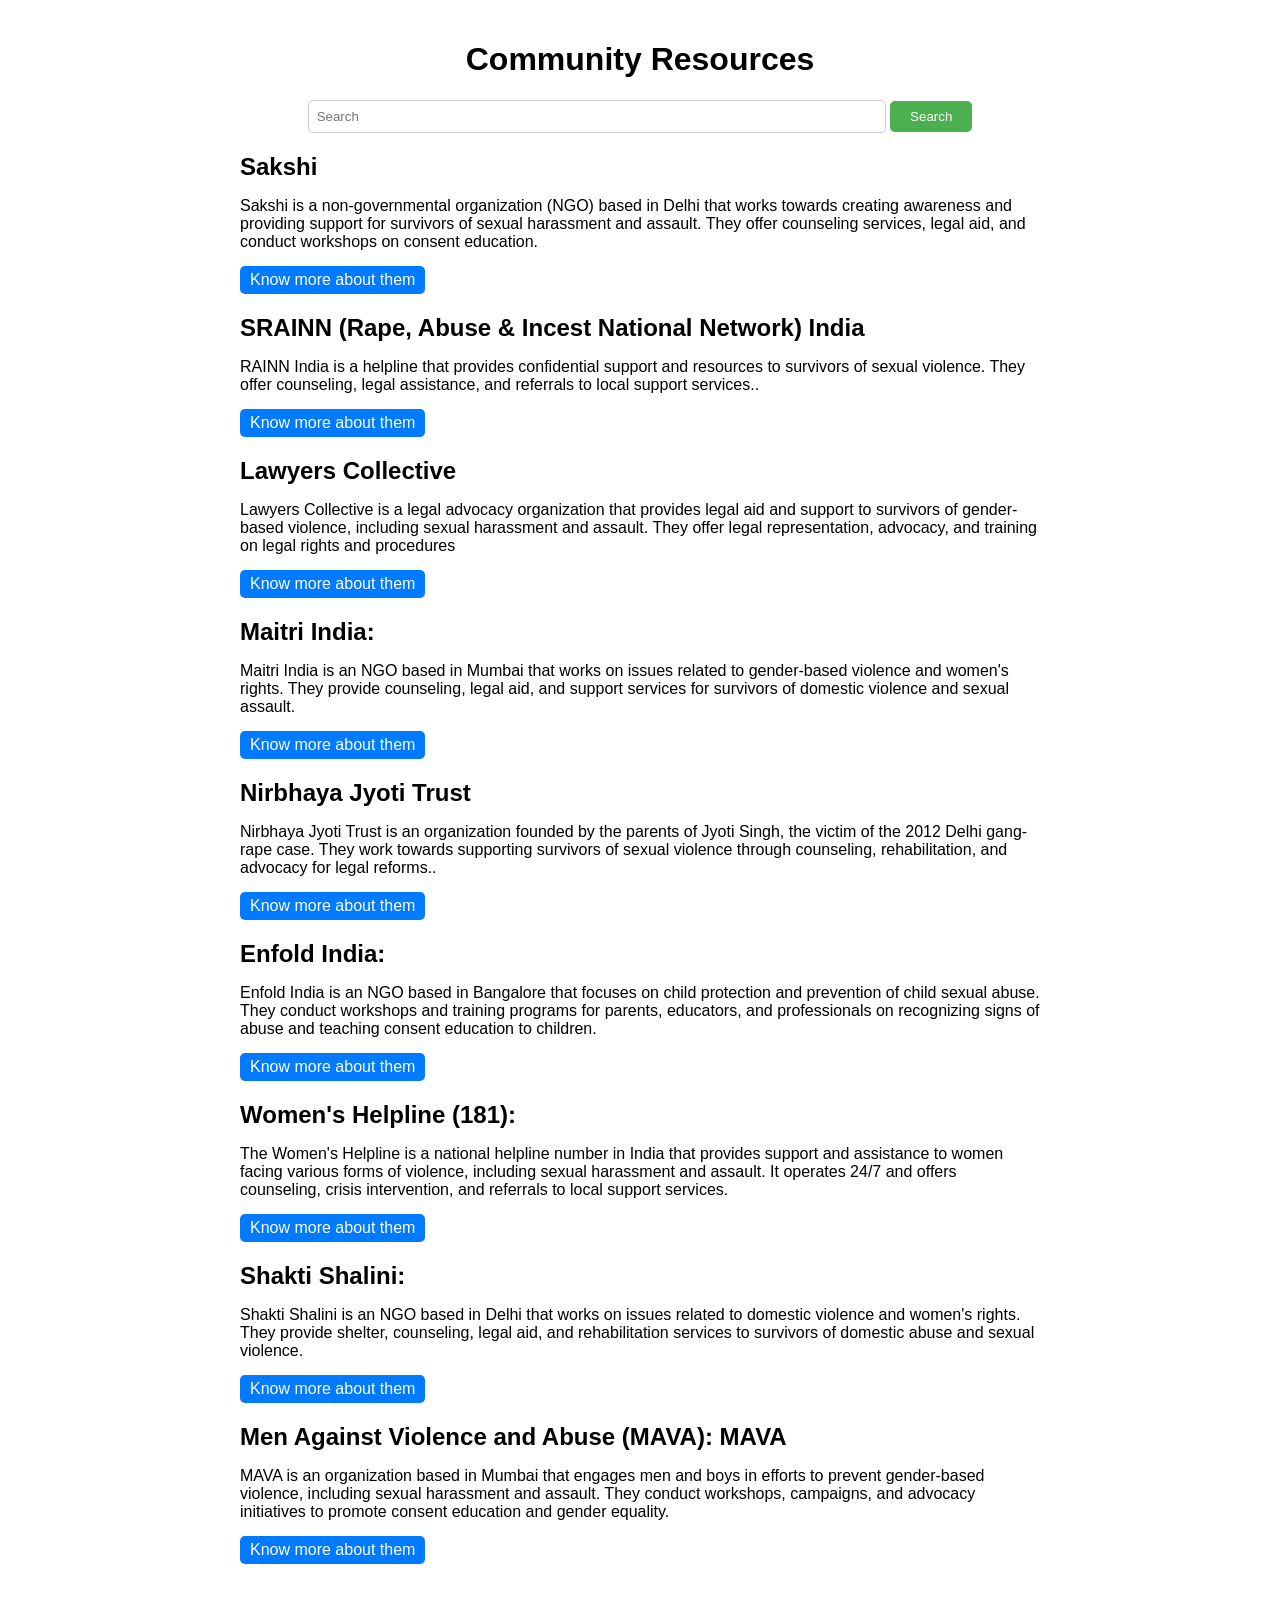
<file: comm.html>
<!DOCTYPE html>
<html lang="en">
<head>
  <meta charset="UTF-8">
  <meta name="viewport" content="width=device-width, initial-scale=1.0">
  <title>Community Resources</title>
  <link rel="stylesheet" href="comm.css">
</head>
<body>

<div class="container">
  <h1>Community Resources</h1>

  <div class="search">
    <input type="text" placeholder="Search">
    <button type="submit">Search</button>
  </div>
  
  <div class="resource">
    <h2>Sakshi</h2>
    <p>Sakshi is a non-governmental organization (NGO) based in Delhi that works towards creating awareness and providing support for survivors of sexual harassment and assault. They offer counseling services, legal aid, and conduct workshops on consent education.</p>
    <a href="#" class="know-more-btn">Know more about them</a>
  </div>
  <div class="resource">
    <h2>SRAINN (Rape, Abuse & Incest National Network) India</h2>
    <p> RAINN India is a helpline that provides confidential support and resources to survivors of sexual violence. They offer counseling, legal assistance, and referrals to local support services..</p>
    <a href="#" class="know-more-btn">Know more about them</a>
  </div>
   <div class="resource">
    <h2>Lawyers Collective</h2>
    <p> Lawyers Collective is a legal advocacy organization that provides legal aid and support to survivors of gender-based violence, including sexual harassment and assault. They offer legal representation, advocacy, and training on legal rights and procedures</p>
    <a href="#" class="know-more-btn">Know more about them</a>
  </div>
    <div class="resource">
    <h2>Maitri India:</h2>
    <p>Maitri India is an NGO based in Mumbai that works on issues related to gender-based violence and women's rights. They provide counseling, legal aid, and support services for survivors of domestic violence and sexual assault.</p>
    <a href="#" class="know-more-btn">Know more about them</a>
  </div>
    
    <div class="resource">
    <h2>Nirbhaya Jyoti Trust</h2>
    <p>Nirbhaya Jyoti Trust is an organization founded by the parents of Jyoti Singh, the victim of the 2012 Delhi gang-rape case. They work towards supporting survivors of sexual violence through counseling, rehabilitation, and advocacy for legal reforms..</p>
    <a href="#" class="know-more-btn">Know more about them</a>
  </div>
     <div class="resource">
    <h2>Enfold India:</h2>
    <p>Enfold India is an NGO based in Bangalore that focuses on child protection and prevention of child sexual abuse. They conduct workshops and training programs for parents, educators, and professionals on recognizing signs of abuse and teaching consent education to children.</p>
    <a href="#" class="know-more-btn">Know more about them</a>
  </div>
    <div class="resource">
    <h2>Women's Helpline (181):</h2>
    <p>The Women's Helpline is a national helpline number in India that provides support and assistance to women facing various forms of violence, including sexual harassment and assault. It operates 24/7 and offers counseling, crisis intervention, and referrals to local support services.

</p>
    <a href="#" class="know-more-btn">Know more about them</a>
  </div>
   <div class="resource">
    <h2>Shakti Shalini: </h2>
    <p>Shakti Shalini is an NGO based in Delhi that works on issues related to domestic violence and women's rights. They provide shelter, counseling, legal aid, and rehabilitation services to survivors of domestic abuse and sexual violence.



</p>
    <a href="#" class="know-more-btn">Know more about them</a>
  </div>
  <div class="resource">
    <h2>Men Against Violence and Abuse (MAVA): MAVA </h2>
    <p>MAVA is an organization based in Mumbai that engages men and boys in efforts to prevent gender-based violence, including sexual harassment and assault. They conduct workshops, campaigns, and advocacy initiatives to promote consent education and gender equality.


</p>
    <a href="#" class="know-more-btn">Know more about them</a>
  </div>
  <!-- Repeat the above structure for other resources -->
</div>

<script src="comm.js"></script>
</body>
</html>
</file>
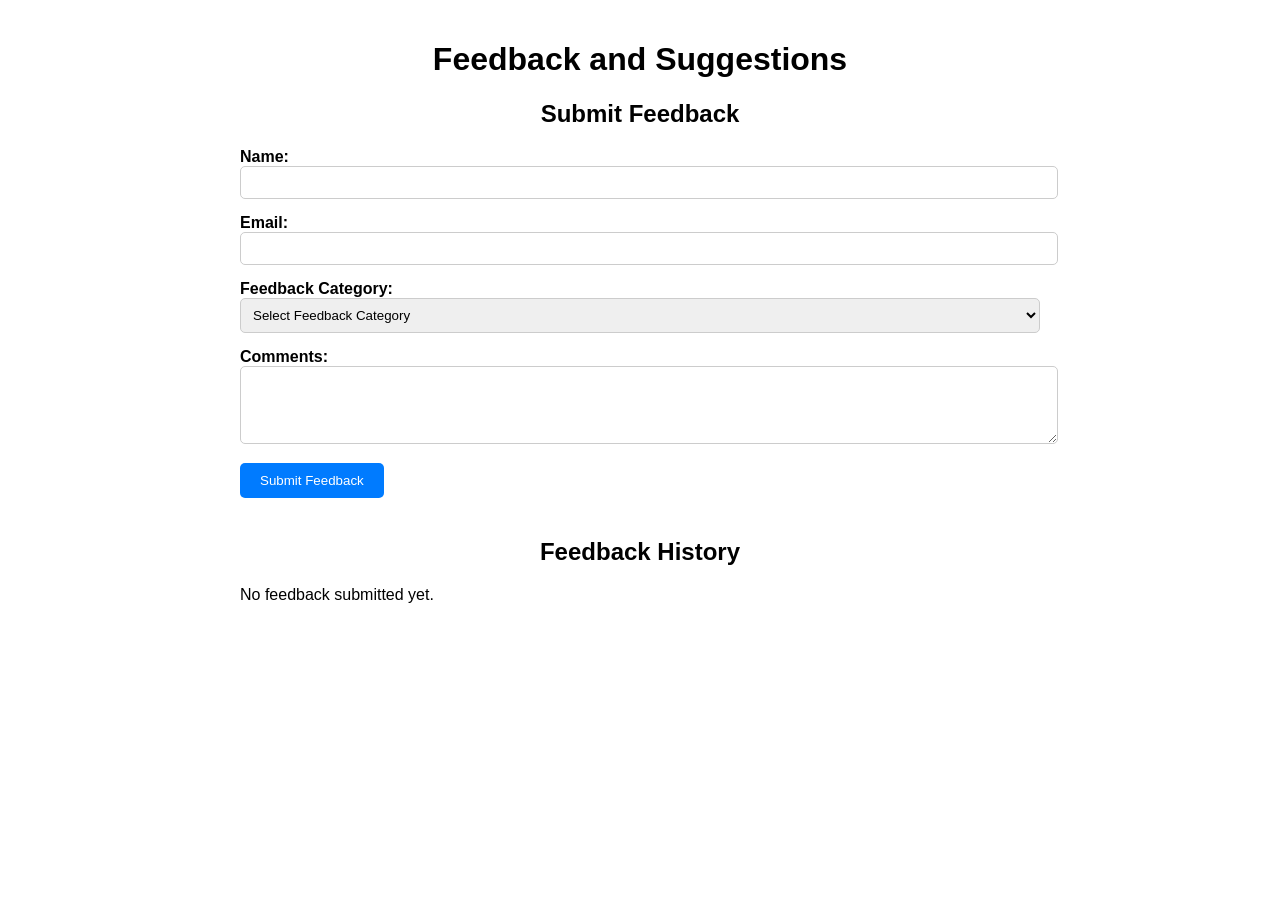
<file: feed.html>
<!DOCTYPE html>
<html lang="en">
<head>
  <meta charset="UTF-8">
  <meta name="viewport" content="width=device-width, initial-scale=1.0">
  <title>Feedback and Suggestions</title>
  <link rel="stylesheet" href="feed.css">
</head>
<body>

<div class="container">
  <h1>Feedback and Suggestions</h1>
  
  <div class="feedback-form">
    <h2>Submit Feedback</h2>
    <form id="feedbackForm">
      <div class="form-group">
        <label for="name">Name:</label>
        <input type="text" id="name" name="name" required>
      </div>
      <div class="form-group">
        <label for="email">Email:</label>
        <input type="email" id="email" name="email" required>
      </div>
      <div class="form-group">
        <label for="category">Feedback Category:</label>
        <select id="category" name="category" required>
          <option value="" disabled selected>Select Feedback Category</option>
          <option value="general">General Feedback</option>
          <option value="bug">Bug Report</option>
          <option value="feature">Feature Request</option>
        </select>
      </div>
      <div class="form-group">
        <label for="comments">Comments:</label>
        <textarea id="comments" name="comments" rows="4" required></textarea>
      </div>
      <button type="submit">Submit Feedback</button>
    </form>
  </div>
  
  <div class="feedback-history">
    <h2>Feedback History</h2>
    <p>No feedback submitted yet.</p>
  </div>
</div>

<script src="feed.js"></script>
</body>
</html>
</file>
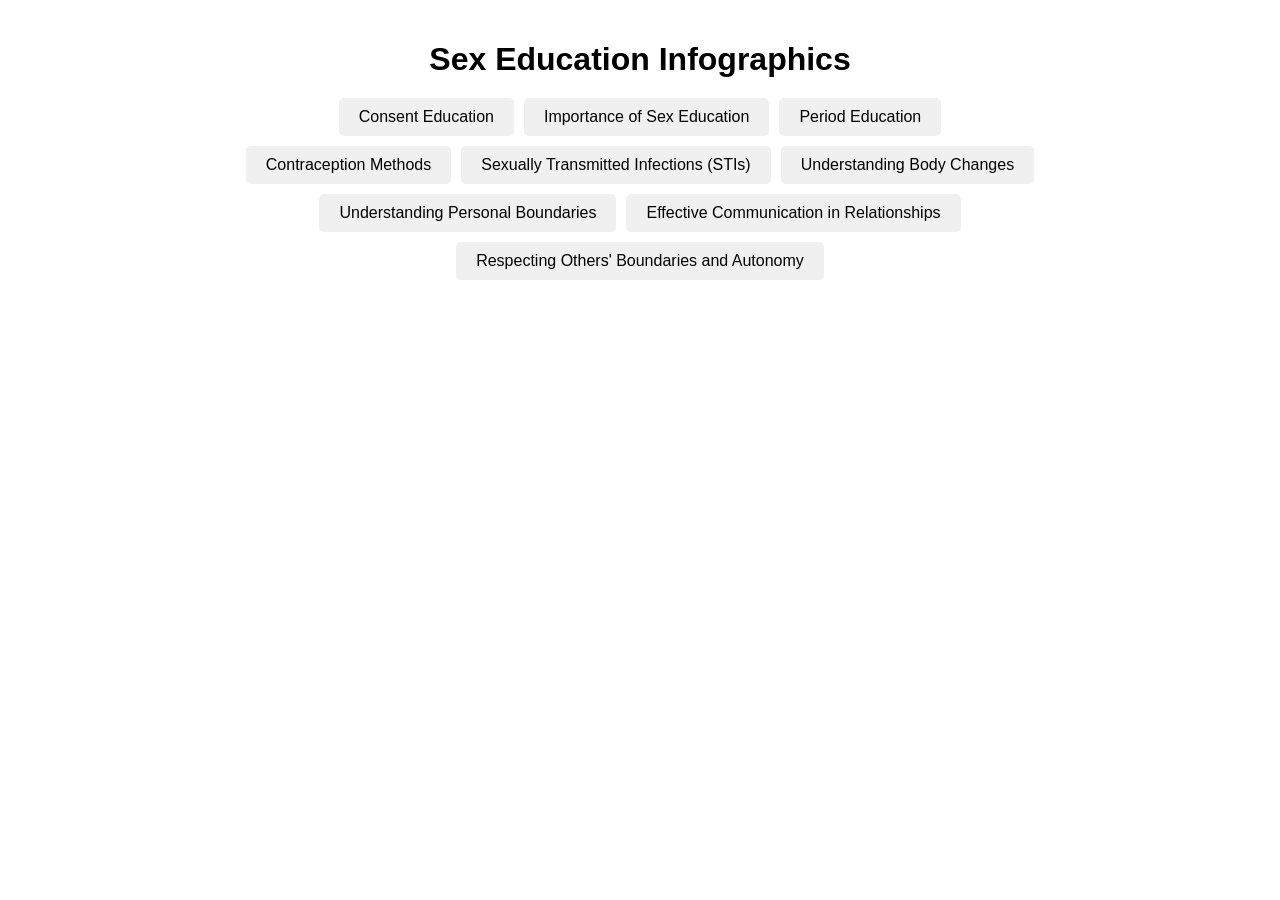
<file: info.html>
<!DOCTYPE html>
<html lang="en">
<head>
  <meta charset="UTF-8">
  <meta name="viewport" content="width=device-width, initial-scale=1.0">
  <title> Infographics</title>
  <link rel="stylesheet" href="info.css">
</head>
<body>

<div class="container">
  <h1>Sex Education Infographics</h1>
  <div class="options">
    <div class="option" onclick="showInfographic('consent')">
      Consent Education
    </div>
    <div class="option" onclick="showInfographic('importance')">
      Importance of Sex Education
    </div>
    <div class="option" onclick="showInfographic('period')">
      Period Education
    </div>
    <div class="option" onclick="showInfographic('contraception')">
      Contraception Methods
    </div>
    <div class="option" onclick="showInfographic('STIs')">
      Sexually Transmitted Infections (STIs)
    </div>
    <div class="option" onclick="showInfographic('body')">
      Understanding Body Changes
    </div>
    <div class="option" onclick="showInfographic('boundaries')">
      Understanding Personal Boundaries
    </div>
    <div class="option" onclick="showInfographic('communication')">
      Effective Communication in Relationships
    </div>
    <div class="option" onclick="showInfographic('respect')">
      Respecting Others' Boundaries and Autonomy
    </div>
  </div>
  
  <div class="infographic" id="infographic">
    <!-- Infographic content will appear here -->
  </div>
</div>

<script src="info.js"></script>
</body>
</html>
</file>
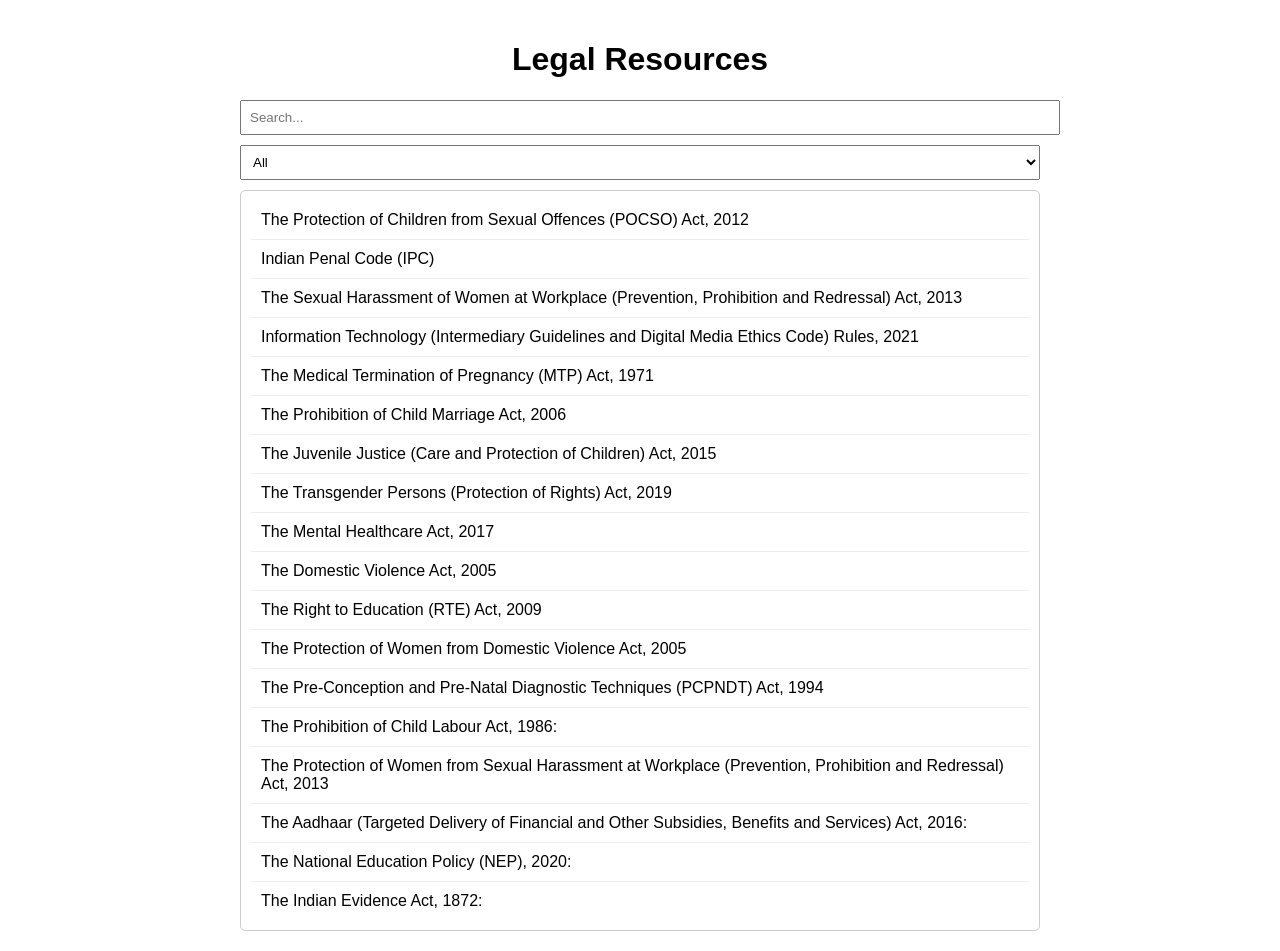
<file: legal.html>
<!DOCTYPE html>
<html lang="en">
<head>
  <meta charset="UTF-8">
  <meta name="viewport" content="width=device-width, initial-scale=1.0">
  <title>Legal Resources</title>
  <link rel="stylesheet" href="legal.css">
</head>
<body>

<div class="container">
  <h1>Legal Resources</h1>
  
  <input type="text" id="searchInput" placeholder="Search...">
  <select id="filterSelect">
    <option value="all">All</option>
    <option value="latest">Latest</option>
    <option value="new">New</option>
  </select>
  
  <div class="resource-list">
    <div class="resource" onclick="navigateTo('pocso')">The Protection of Children from Sexual Offences (POCSO) Act, 2012</div>
    <div class="resource" onclick="navigateTo('ipc')">Indian Penal Code (IPC)</div>
    <div class="resource" onclick="navigateTo('sexual-harassment')">The Sexual Harassment of Women at Workplace (Prevention, Prohibition and Redressal) Act, 2013</div>
    <div class="resource" onclick="navigateTo('it-rules')">Information Technology (Intermediary Guidelines and Digital Media Ethics Code) Rules, 2021</div>
    <div class="resource" onclick="navigateTo('mtp-act')">The Medical Termination of Pregnancy (MTP) Act, 1971</div>
    <div class="resource" onclick="navigateTo('child-marriage')">The Prohibition of Child Marriage Act, 2006</div>
    <div class="resource" onclick="navigateTo('juvenile-justice')">The Juvenile Justice (Care and Protection of Children) Act, 2015</div>
    <div class="resource" onclick="navigateTo('transgender')">The Transgender Persons (Protection of Rights) Act, 2019</div>
    <div class="resource" onclick="navigateTo('mental-healthcare')">The Mental Healthcare Act, 2017</div>
    <div class="resource" onclick="navigateTo('domestic-violence')">The Domestic Violence Act, 2005</div>
    <div class="resource" onclick="navigateTo('rte-act')">The Right to Education (RTE) Act, 2009</div>
    <div class="resource" onclick="navigateTo('women-violence')">The Protection of Women from Domestic Violence Act, 2005</div>
        <div class="resource" onclick="navigateTo('ipc')">The Pre-Conception and Pre-Natal Diagnostic Techniques (PCPNDT) Act, 1994</div>
      <div class="resource" onclick="navigateTo('ipc')">The Prohibition of Child Labour Act, 1986: </div>
         <div class="resource" onclick="navigateTo('ipc')">The Protection of Women from Sexual Harassment at Workplace (Prevention, Prohibition and Redressal) Act, 2013 </div>
     <div class="resource" onclick="navigateTo('ipc')">The Aadhaar (Targeted Delivery of Financial and Other Subsidies, Benefits and Services) Act, 2016: </div>
    <div class="resource" onclick="navigateTo('ipc')">The National Education Policy (NEP), 2020: </div>
    
        <div class="resource" onclick="navigateTo('ipc')">The Indian Evidence Act, 1872:  </div>
    
        
  </div>
</div>

<script src="legal.js"></script>
</body>
</html>
</file>
<file: comm.css>
body {
  font-family: Arial, sans-serif;
  margin: 0;
  padding: 0;
}

.container {
  max-width: 800px;
  margin: 0 auto;
  padding: 20px;
}

h1 {
  text-align: center;
}

.resource {
  margin-bottom: 20px;
}

h2 {
  margin-bottom: 10px;
}

p {
  margin-bottom: 15px;
}

.know-more-btn {
  display: inline-block;
  padding: 5px 10px;
  background-color: #007bff;
  color: #fff;
  text-decoration: none;
  border-radius: 5px;
}

.know-more-btn:hover {
  background-color: #0056b3;
}

.search {
  text-align: center;
  margin-bottom: 20px;
}

input[type="text"] {
  padding: 8px;
  border: 1px solid #ccc;
  border-radius: 5px;
  width: 70%;
}

button[type="submit"] {
  padding: 8px 20px;
  background-color: #4CAF50;
  color: white;
  border: none;
  border-radius: 5px;
  cursor: pointer;
}

button[type="submit"]:hover {
  background-color: #45a049;
}
</file>
<file: feed.css>
body {
  font-family: Arial, sans-serif;
  margin: 0;
  padding: 0;
}

.container {
  max-width: 800px;
  margin: 0 auto;
  padding: 20px;
}

h1, h2 {
  text-align: center;
}

.feedback-form, .feedback-history {
  margin-bottom: 40px;
}

.form-group {
  margin-bottom: 15px;
}

label {
  display: block;
  font-weight: bold;
}

input[type="text"],
input[type="email"],
select,
textarea {
  width: 100%;
  padding: 8px;
  border: 1px solid #ccc;
  border-radius: 5px;
}

button[type="submit"] {
  padding: 10px 20px;
  background-color: #007bff;
  color: #fff;
  border: none;
  border-radius: 5px;
  cursor: pointer;
}

button[type="submit"]:hover {
  background-color: #0056b3;
}
</file>
<file: info.css>
body {
  font-family: Arial, sans-serif;
  margin: 0;
  padding: 0;
}

.container {
  max-width: 800px;
  margin: 0 auto;
  padding: 20px;
}

h1 {
  text-align: center;
  margin-bottom: 20px;
}

.options {
  display: flex;
  flex-wrap: wrap;
  justify-content: center;
  gap: 10px;
}

.option {
  background-color: #f0f0f0;
  padding: 10px 20px;
  border-radius: 5px;
  cursor: pointer;
  transition: background-color 0.3s;
}

.option:hover {
  background-color: #e0e0e0;
}

.infographic {
  display: none;
  margin-top: 20px;
}
</file>
<file: legal.css>
body {
  font-family: Arial, sans-serif;
  margin: 0;
  padding: 0;
}

.container {
  max-width: 800px;
  margin: 0 auto;
  padding: 20px;
}

h1 {
  text-align: center;
}

input[type="text"], select {
  margin-bottom: 10px;
  width: 100%;
  padding: 8px;
}

.resource-list {
  border: 1px solid #ccc;
  border-radius: 5px;
  padding: 10px;
}

.resource {
  padding: 10px;
  border-bottom: 1px solid #eee;
  cursor: pointer;
}

.resource:last-child {
  border-bottom: none;
}
</file>
